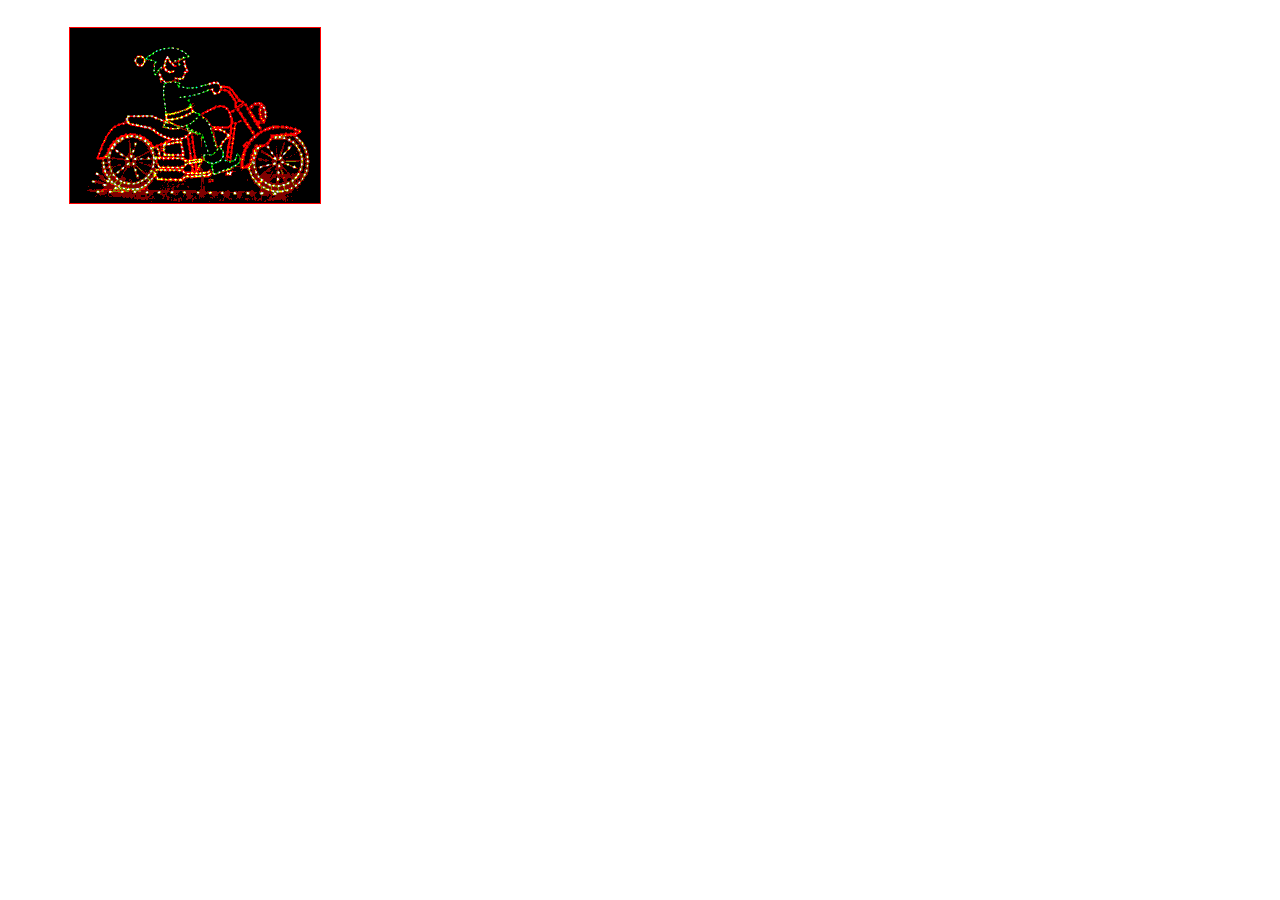
<file: index.html>
<!DOCTYPE html>
<html lang="en">

<head>
    <meta charset="UTF-8">
    <meta name="viewport" content="width=device-width, initial-scale=1.0">
    <meta http-equiv="X-UA-Compatible" content="ie=edge">
    <link rel="stylesheet" href="vendors/bootstrap/css/bootstrap.min.css">
    <link href="https://fonts.googleapis.com/css?family=Raleway" rel="stylesheet">
    <link rel="stylesheet" href="css/main.css">
    <title>JqueryJojojo</title>
</head>

<body class="gradient-70">
    <main class="container-flex-column">
        <div class="container">
            <div class="row">
                <div class="col-xs-12">
                    <img src="assets/img/logo.gif" alt="logo" class="img-responsive logo">
                </div>
            </div>
        </div>  <!--container END -->
    </main> <!--container-flex-column END -->

    <!-- j-query -->
    <script src="vendors/jquery/jquery-3.2.1.min.js"></script>
    <!-- app.js -->
    <script src="js/app.js"></script>
</body>
</html>
</file>
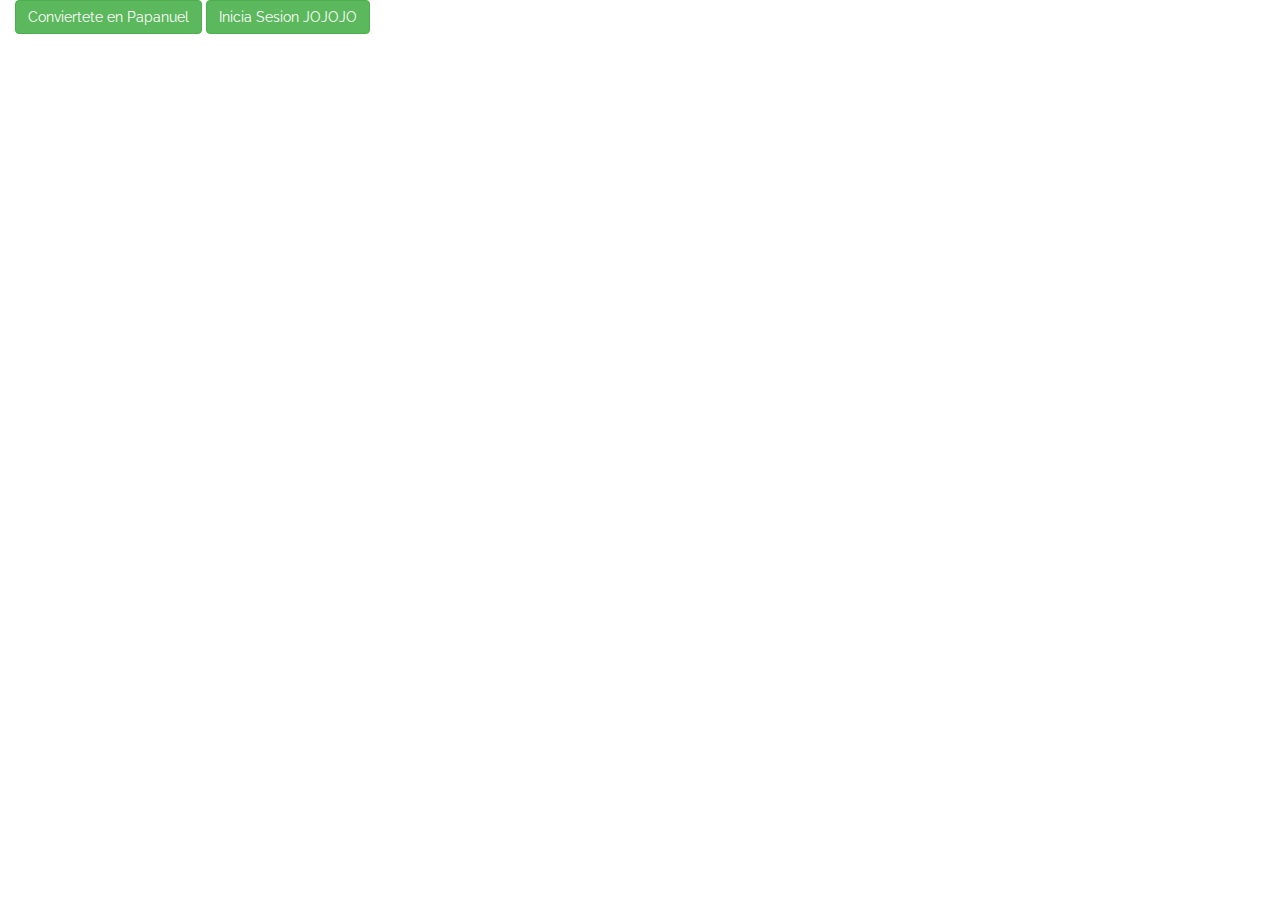
<file: views/login.html>
<!DOCTYPE html>
<html lang="es">
<head>
    <meta charset="UTF-8">
    <meta name="viewport" content="width=device-width, initial-scale=1.0">
    <meta http-equiv="X-UA-Compatible" content="ie=edge">
    <link rel="stylesheet" href="../vendors/bootstrap/css/bootstrap.min.css">
    <link href="https://fonts.googleapis.com/css?family=Raleway" rel="stylesheet">
    <link rel="stylesheet" href="../css/main.css">
    <title>Register</title>
</head>
<body class="grad10">
 
        <main>
            <div class="container-fluid">
                <div class="row">
                    <div class="col-xs-12">
                        <div>
                            <a href="../signup.html" type="button" class="btn btn-success" id="signup">Conviertete en Papanuel</a>
                            <a href="../login.html" type="button" class="btn btn-success" id="login">Inicia Sesion JOJOJO</a>
                        </div>
                    </div>
                </div>
            </div>
        </main>



    <script src="../vendors/jquery/jquery-3.2.1.min.js"></script>
    <script src="../js/register.js"></script>
</body>
</html>
</file>
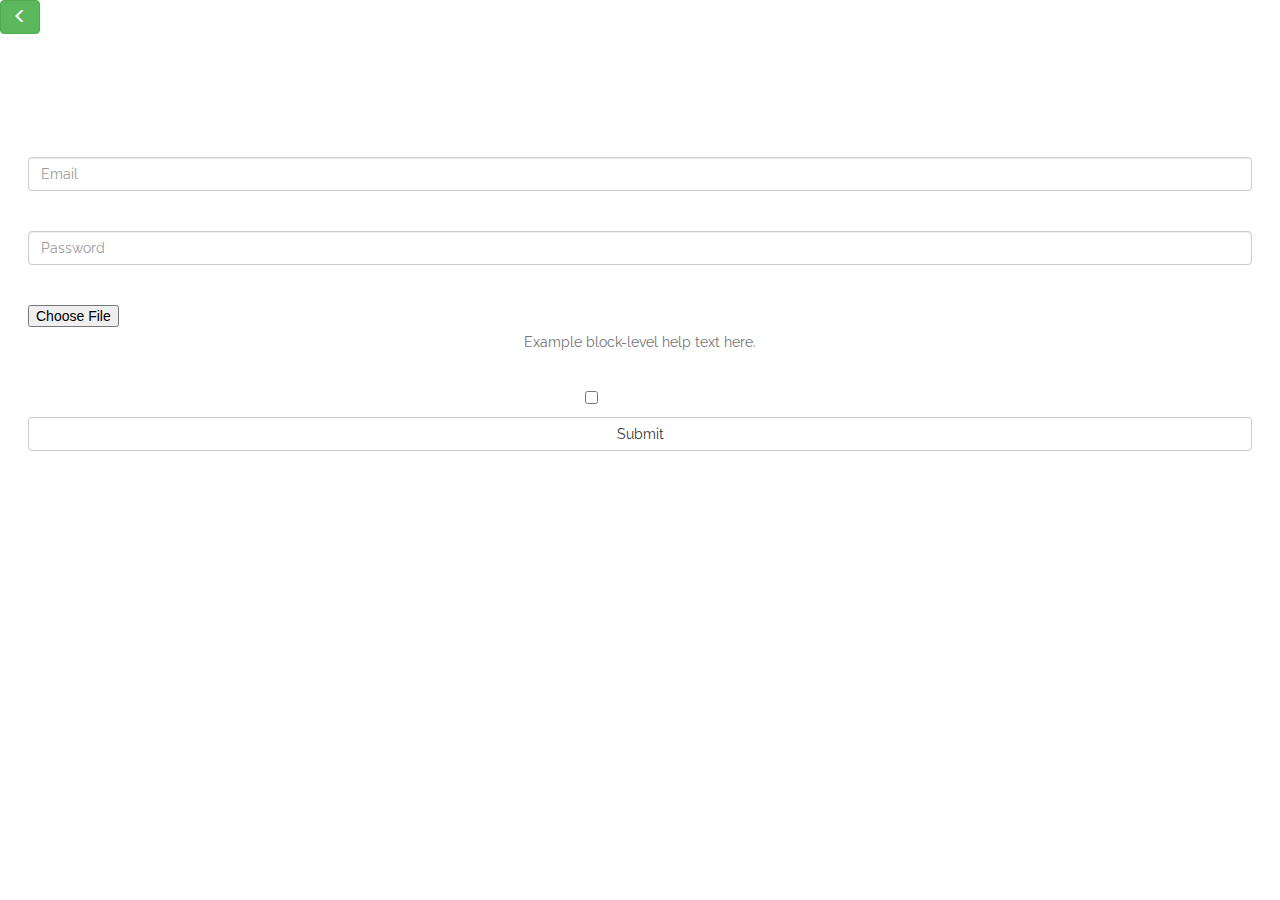
<file: views/signup.html>
<!DOCTYPE html>
<html lang="en">
<head>
    <link rel="stylesheet" href="../vendors/bootstrap/css/bootstrap.min.css">
    <link href="https://fonts.googleapis.com/css?family=Raleway" rel="stylesheet">
    <link rel="stylesheet" href="../css/main.css">
    <title>Sign up</title>
</head>
<body class="vh100">
    <!--  back button -->
    <a href="register.html" type="button" class="btn btn-success">
        <span class="glyphicon glyphicon-menu-left" aria-hidden="true"></span>
    </a>
    <!-- form -->
    <form class="text-center container-flex-column ">
      
        <h1>BE PAPANOEL</h1>
        <div class="form-group">
            <label for="exampleInputEmail1">Email address</label>
            <input type="email" class="form-control" id="exampleInputEmail1" placeholder="Email">
        </div>
        <div class="form-group">
            <label for="exampleInputPassword1">Password</label>
            <input type="password" class="form-control" id="exampleInputPassword1" placeholder="Password">
        </div>
        <div class="form-group">
            <label for="exampleInputFile">File input</label>
            <input type="file" id="exampleInputFile">
            <p class="help-block">Example block-level help text here.</p>
        </div>
        <div class="checkbox">
            <label>
            <input type="checkbox"> Check me out</label>
        </div>
        <button type="submit" class="btn btn-default">Submit</button>
    </form>

    <!-- jquery -->
    <script src="../vendors/jquery/jquery-3.2.1.min.js"></script>
    <!-- app.js -->
    <script src="../js/signup.js"></script>
</body>
</html>
</file>
<file: css/main.css>
body {
	font-family: 'Raleway', sans-serif !important;
	color: #fff;
}

.grad70 {
	background: linear-gradient( rgb(0, 0, 0) 65%, rgb(238, 24, 24));
}

vh100 {
	height: 100vh;
}

.container-flex-column {
	display: flex;
	flex-direction: column;
	justify-content: center;
	padding: 2em;
	/* height: 100vh; */

}

.logo {
	outline: 1px solid red;
}
</file>
